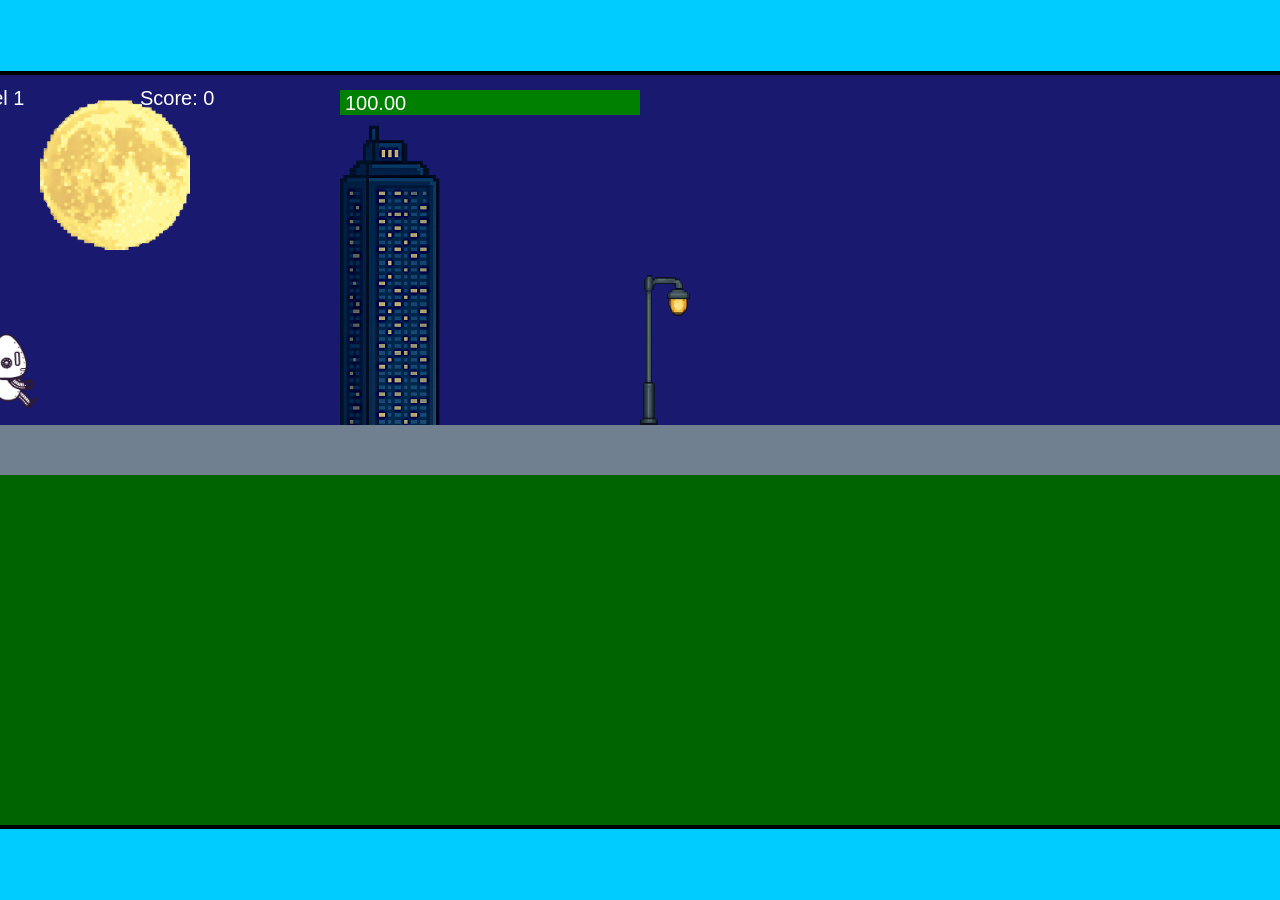
<file: fsd-projects/runtime/index.html>
<!DOCTYPE html>
<html lang="en">
  <head>
    <meta charset="UTF-8" />
    <meta name="viewport" content="width=device-width, initial-scale=1.0" />
    <title>Runtime Neo</title>
    <link rel="stylesheet" href="runtime.css" />
    <script src="https://code.jquery.com/jquery-3.1.0.js"></script>
    <script src="setup.js"></script>
    <script src="levels.js"></script>
    <script src="scenery.js"></script>
    <script src="student.js"></script>
    <script src="main.js"></script>
  </head>
  <body id="body">
    <canvas id="gameCanvas" width="1400" height="750"></canvas>
    <img id="player" src="images/halle.png" />
    <img id="projectile" src="images/projectile.png" />
    <img id="basicPlatform" src="images/interactable/basicPlatform.png" />
    <img id="spikes" src="images/interactable/spikes.png" />
    <img id="bug" src="images/interactable/bug.png" />
    <img id="healthUp" src="images/interactable/healthUp.png" />
    <img id="flag" src="images/interactable/flag.png" />
    <img id="moon" src="images/backgrounds/moon.png" />
    <img id="building" src="images/backgrounds/building.png" />
    <img id="lamp" src="images/backgrounds/lamp.png" />
  </body>
</html>
</file>
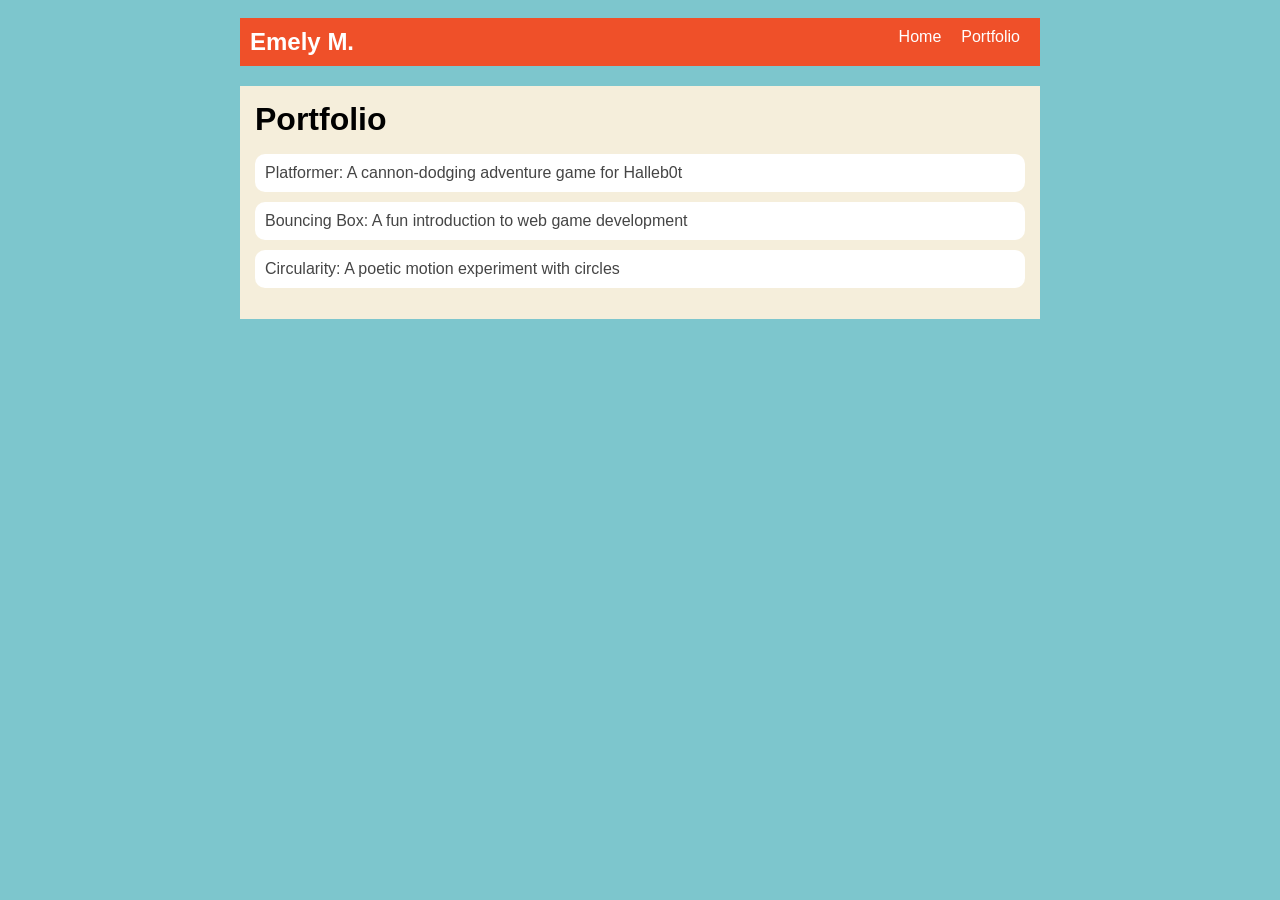
<file: portfolio.html>
<!DOCTYPE html>
<html>
  <head>
    <title>Emely M.</title>
     <link rel="stylesheet" href="style.css" />
  </head>

  <body>
    <!-- All content goes here -->
    <div id="all-contents">
      <nav>
        <h1>Emely M.</h1>
        <ul id="nav-ul">
            <li class="nav-li">
                <a href="index.html">Home</a>
            </li>
            <li class="nav-li">
                <a href="portfolio.html">Portfolio</a>
            </li>
        </ul>
      </nav>

      <main>
        <div class="content">
            <h1>Portfolio</h1>
            <ul id="portfolio">
                <li>
                    <a href="fsd-projects/platformer/">Platformer: A cannon-dodging adventure game for Halleb0t</a>
                </li>
                <li>
                    <a href="fsd-projects/bouncing-box/">Bouncing Box: A fun introduction to web game development</a>
                </li>
                <li>
                    <a href="fsd-projects/circularity/">Circularity: A poetic motion experiment with circles</a>
                </li>
            </ul>
        </div>
      </main>

    </div>
  </body>
</html>
</file>
<file: fsd-projects/runtime/runtime.css>
/* runtime.css */
/* Styles for Runtime Neo auto-runner game */

img {
  display: none;
}

#gameCanvas {
  position: absolute;
  border: 4px solid #000;
  top: 50%;
  left: 50%;
  transform: translate(-50%, -50%);
}

body {
  margin: 0;
  background-color: #00ccff;
  font-family: Arial, sans-serif;
  text-align: center;
  overflow: hidden;
}
</file>
<file: style.css>
body {
    background: rgb(125, 198, 205);
    color: rgb(45, 45, 45);
    padding: 10px;
    font-family: Arial, sans-serif;
}

#all-contents {
    max-width: 800px;
    margin: auto;
}

/* navigation menu */
nav {
    background: rgb(239, 80, 41);
    margin: 0 auto;
    display: flex;
    padding: 10px;
}

h1 {
    display: flex;
    align-items: center;
    color: white;
    flex: 1;
    margin: 0;
}

#nav-ul {
    list-style-type: none;
    margin: 0;
    padding: 0;
    display: flex;
}

.nav-li {
    display: inline-block;
    padding: 0 10px;
}

a {
    text-decoration: none;
    color: #fff;
}

/* main container area beneath menu */
main {
    background: rgb(245, 238, 219);
    display: flex;
    margin-top: 20px;
}

.sidebar {
    margin-right: 25px;
    padding: 10px;
}

.sidebar-img {
    width: 200px;
}

.content {
    flex: 1;
    padding: 15px;
}

/* interests section styles */
#interests {
    border: 4px silver ridge;
    padding: 8px;
    margin-top: 20px;
}

h2, h3 {
    margin: 0px;
}
/* Portfolio styles */
.content h1 {
  color: black;
}

#portfolio {
  list-style-type: none;
  padding-left: 0;
}

#portfolio li {
  background: #fff;
  padding: 10px;
  border-radius: 10px;
  margin-bottom: 10px;
}

#portfolio li:hover {
  background: #eee;
}

#portfolio a {
  text-decoration: none;
  color: #454545;
}
</file>
